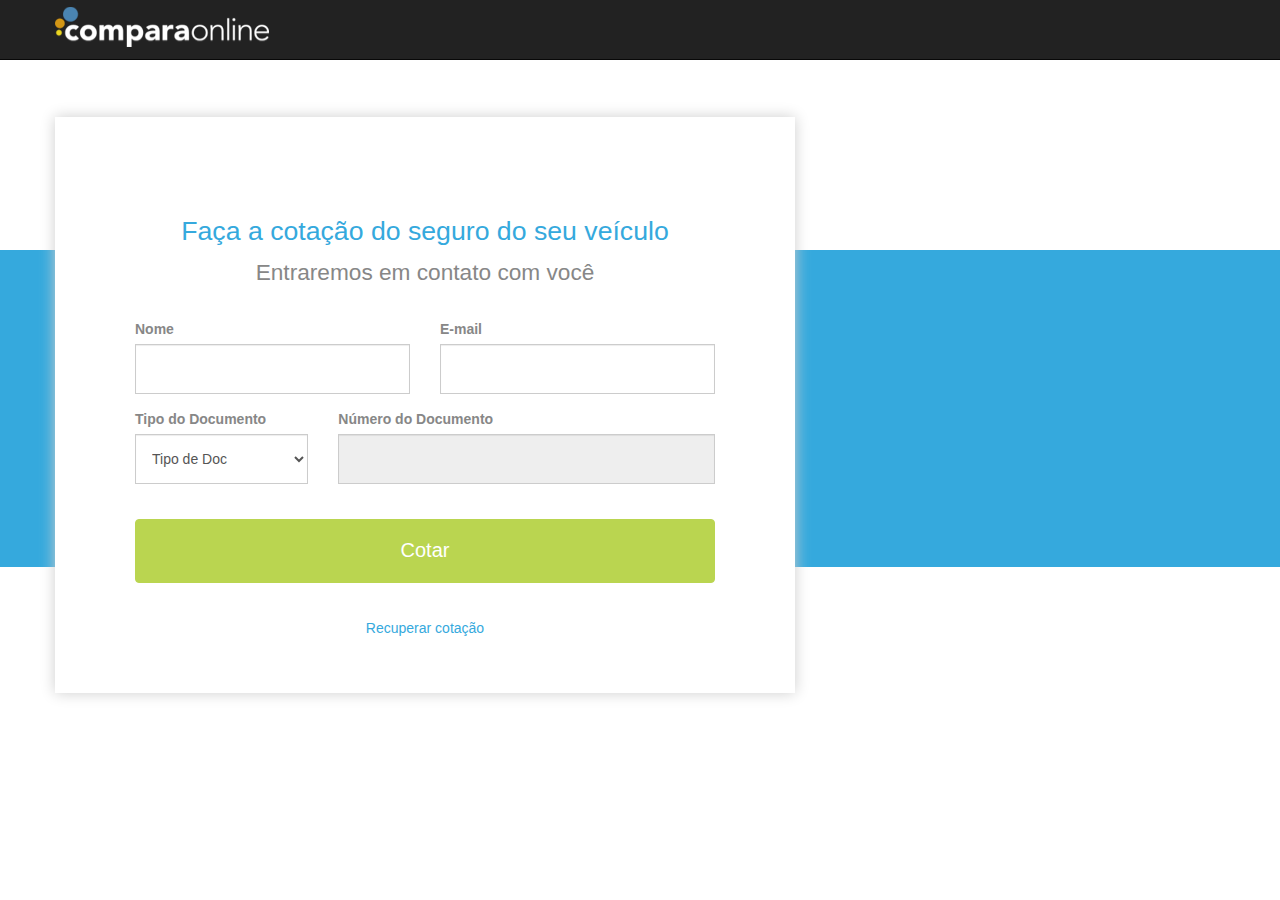
<file: index.html>
<!DOCTYPE html>
<html lang="pt-BR">
    <head>
        <meta charset="UTF-8">
        <meta http-equiv="X-UA-Compatible" content="IE=edge">
        <meta name="viewport" content="width=device-width, initial-scale=1">
        <!------------------------------------------->
        <meta name="title" content="Formulário de Cotação de Seguro do Compara Online" />
        <meta name="description" content="Formulário que será usado para avaliação da Universidade UVA, para escolha do novo Desenvolvedor web sênior!" />
        <meta name="keywords" content="laravel, uva, ui, ux, clear-code, designer-pattner, solid, mvc, php, aws-amazon, mysql, redis, api-restfull" />
        <meta name="author" content="Alexandre Ferreira do Nascimento" />
        <meta name="format-detection" content="telephone=no">
        <!------------------------------------------->
        <link rel="icon" href="favicon.ico" type="image/x-icon" />
        <link rel="stylesheet" type="text/css" href="css/fontawesome.min.css">
        <link rel="stylesheet" type="text/css" href="css/all.min.css">
        <link href="css/bootstrap.min.css" rel="stylesheet">
        <link href="css/style.css" rel="stylesheet">
        <link href="css/validationForm.css" rel="stylesheet">
        <link href="js/sweetalert2/dist/sweetalert2.min.css" rel="stylesheet">
        <!------------------------------------------->
        <title>Compara Online</title>
    </head>
    <body>
        <nav class="navbar navbar-inverse navbar-fixed-top">
            <div class="container">
                <div class="row text-center">
                    <div class="col-12"><h1 class="font-title-navbar">.</h1></div>
                </div>
            </div>
        </nav>
        <div class="content">
            <div class="main-blue col-12"></div>
            <div class="container">
                <div class="div-form-box">
                    <h3 class="h3-title-form text-center">Faça a cotação do seguro do seu veículo</h3>
                    <p class="p-title-form text-center">Entraremos em contato com você</p>
                    <form method="post" class="fom-action">
                        <div class="row">
                            <div class="form-group col-md-6 col-sm-12">
                                <label for="name">Nome </label>
                                <input type="text" class="form-control" id="name" name="name">
                            </div>
                            <div class="form-group col-md-6">
                                <label for="email">E-mail </label>
                                <input type="email" class="form-control" id="email" name="email">
                            </div>
                            <div class="form-group col-md-4">
                                <label for="type_doc">Tipo do Documento </label>
                                <select class="form-control" id="type_doc" name="type_doc">
                                    <option value="">Tipo de Doc</option>
                                    <option value="Cedula">Cedula </option>
                                    <option value="Cedula extranjería">Cedula extranjería</option>
                                    <option value="Tarjeta de identidad">Tarjeta de identidad</option>
                                </select>
                            </div>
                            <div class="form-group col-md-8">
                                <label for="number_doc">Número do Documento </label>
                                <input type="text" class="form-control" id="number_doc">
                            </div>
                            <div class="form-group col-md-12">
                                <button type="submit" class="btn btn-primary btn-cotar col-md-12 col-sm-12 col-xs-12">Cotar </button>
                            </div>
                        </div>
                    </form>
                    <div class="link-recovery text-center"><a href="#">Recuperar cotação</a></div>
                </div>
            </div>
        </div>
        <!------------------------------------------->
        <script src="js/jquery-3.4.1.min.js"></script>
        <script src="js/bootstrap.min.js"></script>
        <script src="js/fontawesome.min.js"></script>
        <script src="js/all.min.js"></script>
        <script src="js/sweetalert2/dist/sweetalert2.all.min.js"></script>
        <script src="js/main.js"></script>
        <script src="js/jquery.mask.js"></script>
    </body>
</html>
</file>
<file: css/style.css>
/*
  ##Device = Laptops, Desktops
  ##Screen = B/w 1025px to 1280px
*/

@media (min-width: 769px) {
    .navbar{
        height: 60px;
    }
    .font-title-navbar{
        margin-top: 7px;
        background-image: url(../images/logo2.png);
        background-position: left;
        background-repeat: no-repeat;
        color: transparent;
    }
    .main-blue{
        margin: 250px 0 0 0;
        background-color: #35A9DD;
        height: 317px;
    }
    .div-form-box{
        margin-top: -450px;
        margin-left: -15px;
        width: 740PX;
        height: 576px;
        background-color: white;
        box-shadow: 0 0 1em #cecece;
        padding: 80px;
    }
    .h3-title-form{
        font-size: 20pt;
        color: #35A9DD;
    }
    .p-title-form{
        font-size: 17pt;
        color: #878787;
    }
    .fom-action{
        margin-top: 30px;
    }
    label{
        color: #878787 !important;
    }
    input{
        height: 50px !important;
        border-radius: unset !important;
    }
    select{
        height: 50px !important;
        border-radius: unset !important;
    }
    .btn-cotar{
        background-color: #BAD550;
        border-color:  #BAD550;
        height: 64px;
        font-size: 15pt;
        margin-top: 20px;
    }
    .btn-cotar:hover{
        background-color: #83D555;
        border-color:  #83D555;
    }
    .error-field{
        display: none;
    }
    .link-recovery{
        margin-top: 20px;
    }
    .link-recovery a{
        color: #35A9DD !important;
    }
}

/*
  ##Device = Tablets, Ipads (portrait)
  ##Screen = B/w 768px to 1024px
*/

@media (min-width: 361px) and (max-width: 768px) {

    .navbar{
        height: 60px;
    }
    .font-title-navbar{
        margin-top: 7px;
        background-image: url(../images/logo2.png);
        background-position: center;
        background-repeat: no-repeat;
        color: transparent;
    }
    .main-blue{
        margin: 250px 0 0 0;
        background-color: #35A9DD;
        height: 426px;
    }
    .div-form-box{
        margin-top: -560px;
        margin-left: 25px;
        width: 672PX;
        height: 642px;
        background-color: white;
        box-shadow: 0 0 1em #cecece;
        padding: 80px;
    }
    .h3-title-form{
        font-size: 20pt;
        color: #35A9DD;
    }
    .p-title-form{
        font-size: 17pt;
        color: #878787;
    }
    .fom-action{
        margin-top: 30px;
    }
    label{
        color: #878787 !important;
        width: 40% !important;
        float: left;
        padding-top: 10px;
    }
    input{
        height: 50px !important;
        border-radius: unset !important;
        width: 60% !important;
        float: left;
        margin-bottom: 10px;
    }
    select{
        height: 50px !important;
        border-radius: unset !important;
        width: 60% !important;
        float: left;
        margin-bottom: 10px;
    }
    .btn-cotar{
        background-color: #BAD550;
        border-color:  #BAD550;
        height: 64px;
        font-size: 15pt;
        margin-top: 20px;
    }
    .btn-cotar:hover{
        background-color: #83D555;
        border-color:  #83D555;
    }
    .error-field{
        display: none;
    }
    .link-recovery{
        margin-top: 20px;
    }
    .link-recovery a{
        color: #35A9DD !important;
    }
}

/*
  ##Device = Tablets, Ipads (landscape)
  ##Screen = B/w 768px to 1024px
*/

@media (max-width: 360px) {

    .navbar{
        height: 60px;
    }
    .font-title-navbar{
        margin-top: 7px;
        background-image: url(../images/logo2.png);
        background-position: center;
        background-repeat: no-repeat;
        color: transparent;
    }
    .main-blue{
        margin: 250px 0 0 0;
        background-color: #35A9DD;
        height: 317px;
        display: none;
    }
    .div-form-box{

        margin-left: -15px;
        width: 740PX;
        height: 740px;
        background-color: #EDEDED;
        box-shadow: 0 0 1em #cecece;
        padding: 80px;
    }
    .h3-title-form{
        font-size: 30pt;
        color: #35A9DD;
    }
    .p-title-form{
        font-size: 20pt;
        color: #878787;
    }
    .fom-action{
        margin-top: 30px;
    }
    label{
        color: #878787 !important;
    }
    input{
        height: 50px !important;
        border-radius: unset !important;
    }
    select{
        height: 50px !important;
        border-radius: unset !important;
    }
    .btn-cotar{
        background-color: #BAD550;
        border-color:  #BAD550;
        height: 64px;
        font-size: 15pt;
        margin-top: 20px;
    }
    .btn-cotar:hover{
        background-color: #83D555;
        border-color:  #83D555;
    }
    .error-field{
        display: none;
    }
    .link-recovery{
        margin-top: 20px;
    }
    .link-recovery a{
        color: #35A9DD !important;
    }

}
</file>
<file: css/validationForm.css>
.error_field{
    border-color: red !important;
}

.success_field{
    border-color: green !important;
}
</file>
